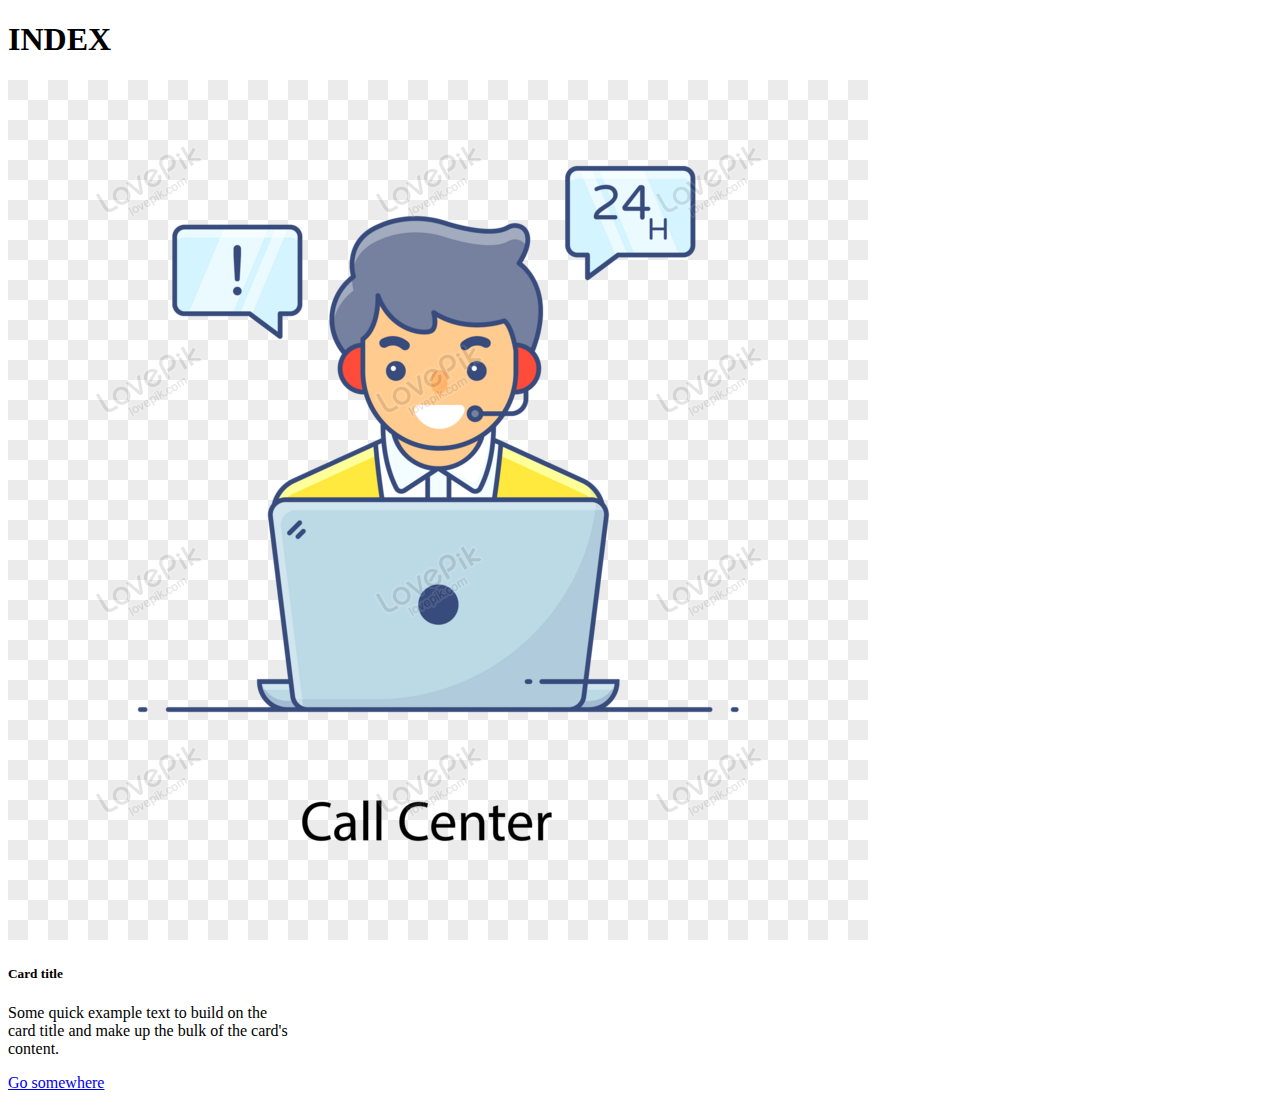
<file: src/main/resources/templates/operators/index.html>
<!DOCTYPE HTML>
<html xmlns:th="http://www.thymeleaf.org">
	<head th:insert="~{fragments/fragments :: head}">
	</head>
<body>
	<header th:insert="~{fragments/fragments :: navbar}">
			
	</header>
	<main>
		<h1>INDEX</h1>
		<div>	
			<div class="card" style="width: 18rem;">
			  <img src="/src/main/resources/static/img/operatore1.png" class="card-img-top" alt="...">
			  <div class="card-body">
			    <h5 class="card-title">Card title</h5>
			    <p class="card-text">Some quick example text to build on the card title and make up the bulk of the card's content.</p>
			    <a href="#" class="btn btn-primary">Go somewhere</a>
			  </div>
			</div>
		</div>
	</main>
	<footer>
		<th:block th:replace="~{fragments/fragments :: footer}"></th:block>
	</footer>
</body>
</html>
</file>
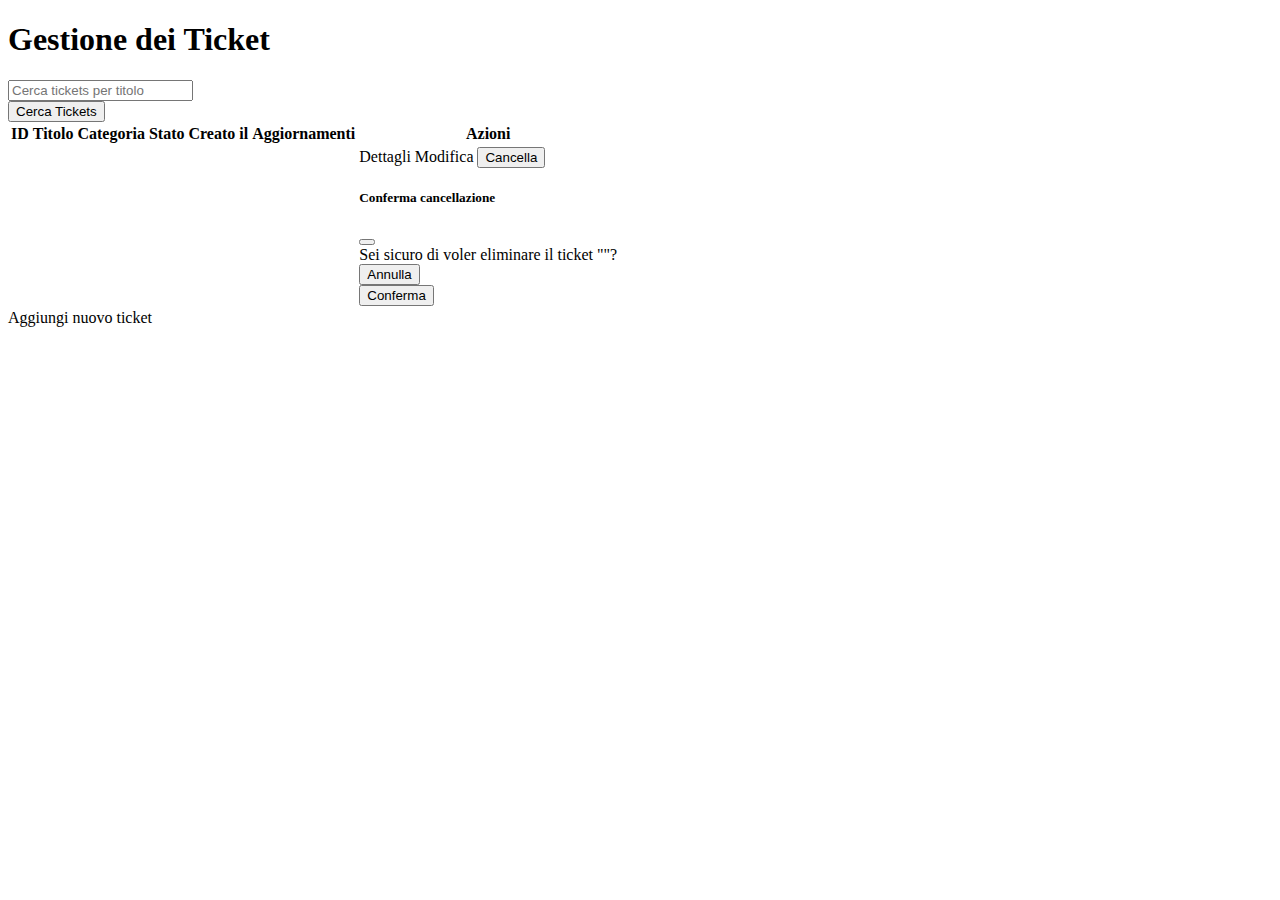
<file: src/main/resources/templates/tickets/index.html>
<!DOCTYPE html>
<html xmlns:th="http://www.thymeleaf.org">
<head th:insert="~{fragments/fragments :: head(title='Ticket')}"></head>
<body>
	<header th:insert="~{fragments/fragments :: navbar}"></header>

	<main class="container my-5">
		<div class="text-center mb-5">
			<h1 class="display-5 fw-bold">Gestione dei Ticket</h1>
		</div>

		<!-- Form di ricerca -->
		<form th:action="@{/tickets/search}" method="GET" class="row g-3 mb-4">
			<div class="col-md-8">
				<input name="title" type="text" class="form-control form-control-lg" placeholder="Cerca tickets per titolo">
			</div>
			<div class="col-md-4">
				<button type="submit" class="btn btn-success btn-lg w-100">Cerca Tickets</button>
			</div>
		</form>

		<!-- Tabella Ticket -->
		<div class="table-responsive">
			<table class="table table-striped table-hover align-middle">
				<thead class="table-primary text-center">
					<tr>
						<th>ID</th>
						<th>Titolo</th>
						<th>Categoria</th>
						<th>Stato</th>
						<th>Creato il</th>
						<th>Aggiornamenti</th>
						<th>Azioni</th>
					</tr>
				</thead>
				<tbody>
					<tr th:each="ticket : ${tickets}" class="text-center">
						<td th:text="${ticket.id}" class="fs-5 fw-bold"></td>
						<td th:text="${ticket.title}"></td>
						<td th:text="${ticket.category.name}"></td>
						<td th:text="${ticket.status}" class="pt-3"></td>
						<td th:text="${ticket.getCreatedAt()}"></td>
						<td th:text="${ticket.getUpdatedAt()}"></td>
						<td class="d-flex justify-content-center">
							<a class="btn btn-info btn-sm mx-1" th:href="@{'/tickets/show/{id}'(id=${ticket.id})}">
								<i class="bi bi-eye"></i> Dettagli
							</a>
							<a class="btn btn-warning btn-sm mx-1" th:href="@{'/tickets/edit/{id}'(id=${ticket.id})}">
								<i class="bi bi-pencil"></i> Modifica
							</a>
							<th:block sec:authorize="hasAuthority('ADMIN')">
								<!-- Button trigger modal -->
								<button type="button" class="btn btn-danger btn-sm mx-1" data-bs-toggle="modal"
									th:data-bs-target="'#delete-' + ${ticket.id}">
									<i class="bi bi-trash"></i> Cancella
								</button>
								<!-- Modal -->
								<div class="modal fade" th:id="'delete-' + ${ticket.id}" tabindex="-1" aria-labelledby="modalLabel" aria-hidden="true">
									<div class="modal-dialog">
										<div class="modal-content">
											<div class="modal-header">
												<h5 class="modal-title" id="modalLabel">Conferma cancellazione</h5>
												<button type="button" class="btn-close" data-bs-dismiss="modal" aria-label="Close"></button>
											</div>
											<div class="modal-body text-center">
												Sei sicuro di voler eliminare il ticket "<span th:text="${ticket.title}"></span>"?
											</div>
											<div class="modal-footer">
												<button type="button" class="btn btn-secondary" data-bs-dismiss="modal">Annulla</button>
												<form th:action="@{'/tickets/delete/{id}'(id=${ticket.id})}" method="POST" class="d-inline">
													<button class="btn btn-danger" type="submit">Conferma</button>
												</form>
											</div>
										</div>
									</div>
								</div>
							</th:block>
						</td>
					</tr>
				</tbody>
			</table>
				<!-- Bottone Creazione -->
				<div class="d-flex justify-content-end mb-4">
					<a th:href="@{/tickets/create}" class="btn btn-primary btn-lg">
						<i class="bi bi-plus-circle"></i> Aggiungi nuovo ticket
					</a>
				</div>
		</div>
	</main>

	<footer th:replace="~{fragments/fragments :: footer}"></footer>
</body>
</html>
</file>
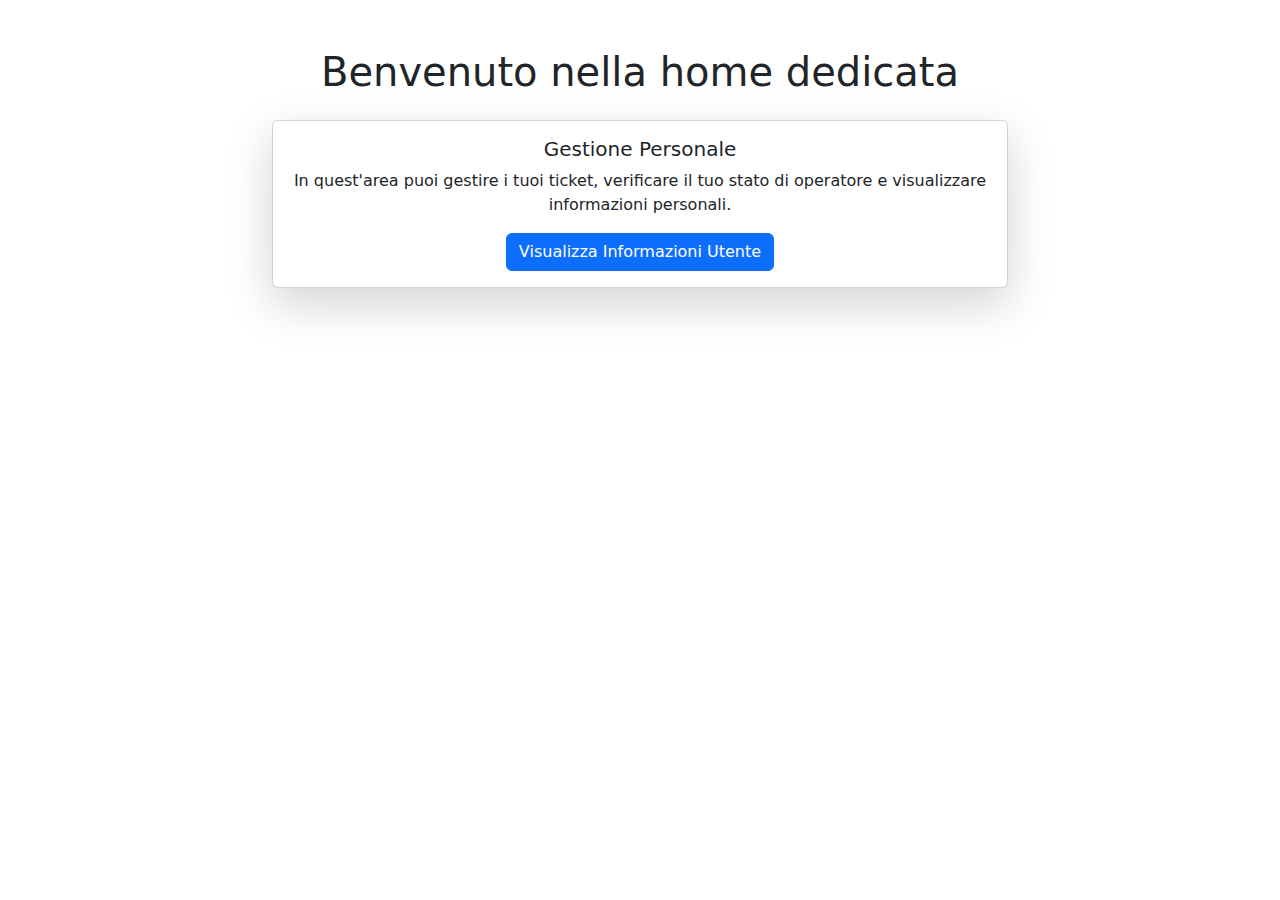
<file: src/main/resources/templates/users/index.html>
<!DOCTYPE HTML>
<html xmlns:th="http://www.thymeleaf.org">
<head th:insert="~{fragments/fragments :: head(title='Area Utente')}">
    <link rel="stylesheet" href="https://cdn.jsdelivr.net/npm/bootstrap@5.3.0/dist/css/bootstrap.min.css">
</head>
<body>
    <header th:insert="~{fragments/fragments :: navbar}">
    </header>

    <main class="container mt-5">
        <h1 class="text-center mb-4">Benvenuto nella home dedicata</h1>

        <div class="row justify-content-center">
            <div class="col-md-8">
                <div class="card text-center shadow-lg">
                    <div class="card-body">
                        <h5 class="card-title">Gestione Personale</h5>
                        <p class="card-text">In quest'area puoi gestire i tuoi ticket, verificare il tuo stato di operatore e visualizzare informazioni personali.</p>
                        <a href="/users/show" class="btn btn-primary">Visualizza Informazioni Utente</a>
                    </div>
                </div>
            </div>
        </div>

        <!-- Eventuale sezione aggiuntiva
        <div class="row justify-content-center mt-4">
            <div class="col-md-8">
                <div class="card shadow-sm">
                    <div class="card-body">
                        <h5 class="card-title">Aggiornamenti Recenti</h5>
                        <p class="card-text">Qui potresti visualizzare aggiornamenti o notifiche riguardanti il sistema o i ticket.</p>
                    </div>
                </div>
            </div>
        </div> -->
    </main>

    <footer th:replace="~{fragments/fragments :: footer}"></footer>

    <script src="https://cdn.jsdelivr.net/npm/bootstrap@5.3.0/dist/js/bootstrap.bundle.min.js"></script>
</body>
</html>
</file>
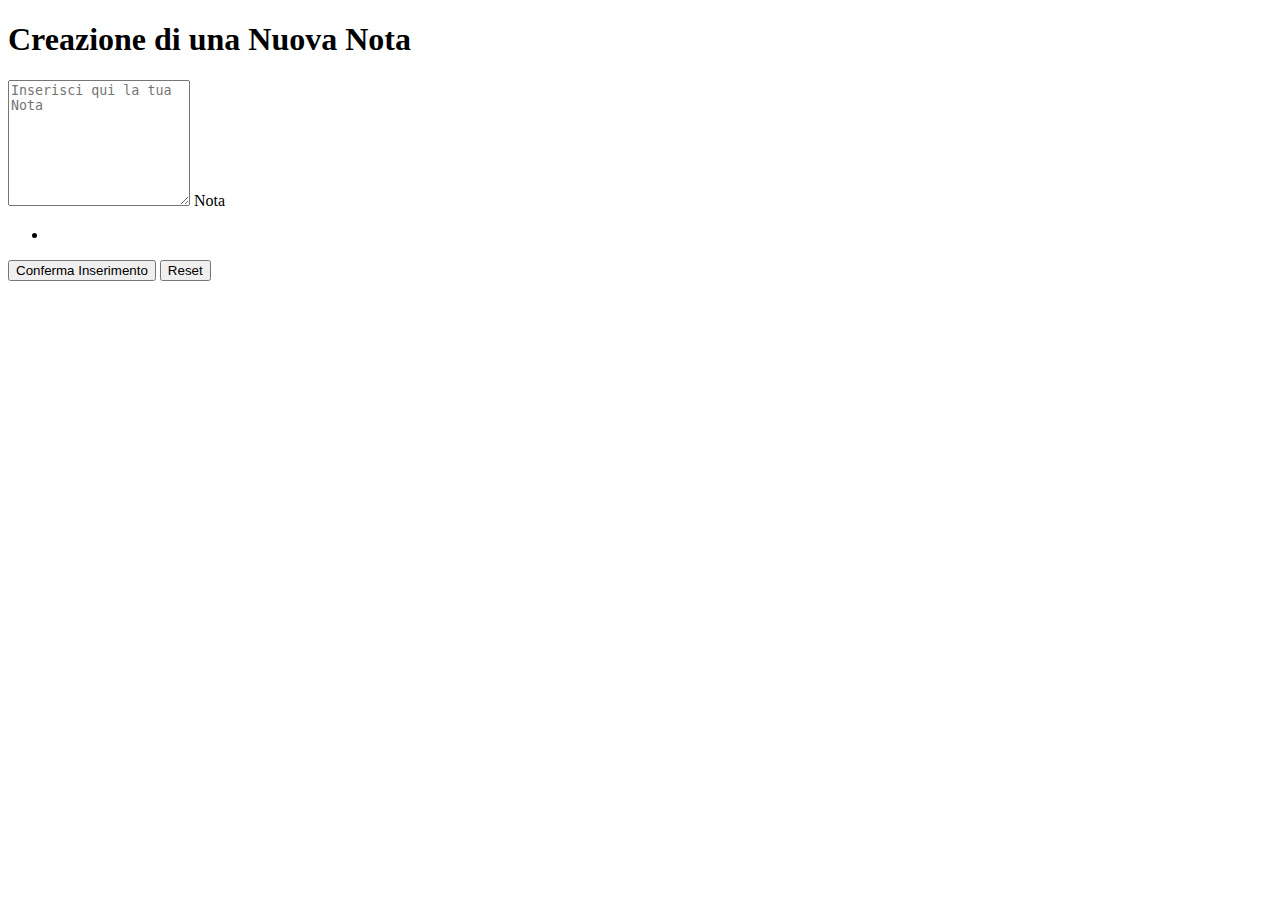
<file: src/main/resources/templates/notes/create.html>
<!DOCTYPE html>
<html xmlns:th="http://www.thymeleaf.org">
<head th:insert="~{fragments/fragments :: head(title='Crea Nota')}">
</head>
<body>
	<header th:insert="~{fragments/fragments :: navbar}"></header>
    
	<main class="container py-5">
		<div class="row justify-content-center">
			<div class="col-lg-6 col-md-8 col-sm-12">	
				<h1 class="text-center fw-bold mb-4">Creazione di una Nuova Nota</h1>
				
				<div class="card shadow-lg p-4">
					<form id="note-form" th:object="${note}" th:action="@{/notes/create}" method="POST">
						
						<div class="form-floating mb-4">
							<textarea class="form-control" th:field="*{text}" placeholder="Inserisci qui la tua Nota" id="text" style="height: 120px"></textarea>
							<label for="text">Nota</label>
						</div>
						
						<div th:if="${#fields.hasErrors('text')}" class="text-danger mb-3">
							<ul>
								<li th:each="err : ${#fields.errors('text')}" th:text="${err}"></li>
							</ul>
						</div>

						<!-- Bottoni -->
						<div class="d-flex justify-content-between">
							<input type="submit" class="btn btn-primary" value="Conferma Inserimento">
							<input type="reset" class="btn btn-warning" value="Reset">
						</div>
						<!-- /Bottoni -->
						
						<input type="hidden" th:field="*{ticket.id}">
						<input type="hidden" th:field="*{user.id}">
					</form>
				</div>
			</div>
		</div>
	</main>
	
	<footer th:replace="~{fragments/fragments :: footer}"></footer>
</body>
</html>
</file>
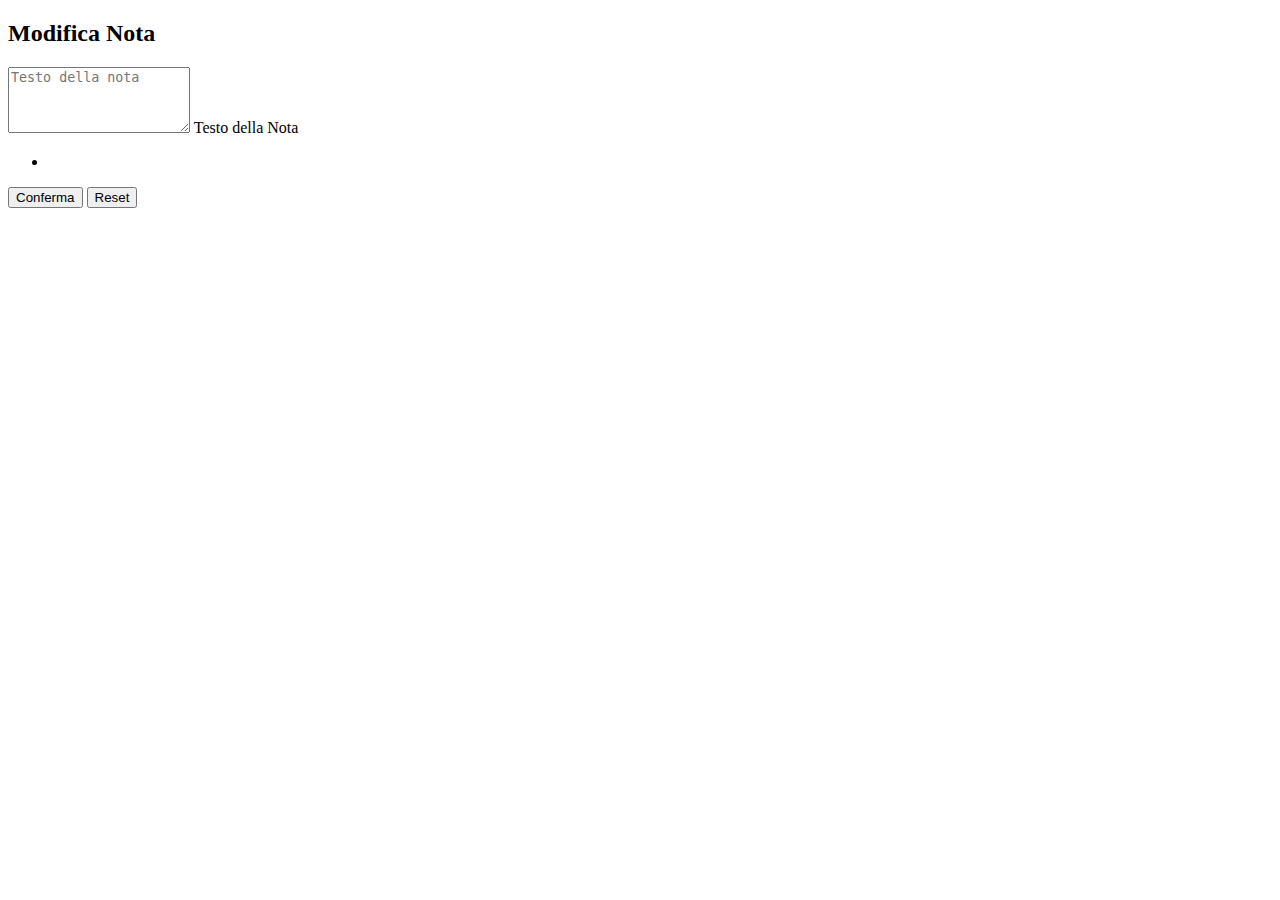
<file: src/main/resources/templates/notes/edit.html>
<!DOCTYPE HTML>
<html xmlns:th="http://www.thymeleaf.org">

<head th:replace="~{fragments/fragments :: head(title='Modifica Nota')}"></head>

<body>

	<header th:insert="~{fragments/fragments :: navbar}"></header>

	<main class="container py-5">
		<div class="row justify-content-center">
			<div class="col-lg-6 col-md-8 col-sm-12">
				<h2 class="text-center mb-4">Modifica Nota</h2>
				
				<div class="card shadow-lg p-4">
					<form id="note-form" th:object="${note}" th:action="@{'/notes/edit/{id}'(id=*{id})}" method="POST">
						
						<div class="form-floating mb-3">
							<textarea class="form-control" id="text" placeholder="Testo della nota" th:field="*{text}" rows="4"
								required minlength="2" maxlength="5000" th:errorClass="is-invalid"></textarea>
							<label for="text">Testo della Nota</label>
							<div th:if="${#fields.hasErrors('text')}" class="invalid-feedback">
								<ul>
									<li th:each="err : ${#fields.errors('text')}" th:text="${err}"></li>
								</ul>
							</div>
						</div>
						
						<div class="d-flex justify-content-between">
							<button type="submit" class="btn btn-primary">Conferma</button>
							<button type="reset" class="btn btn-warning">Reset</button>
						</div>
						
						<!-- Hidden Fields -->
						<input type="hidden" th:field="*{user.id}">
						<input type="hidden" th:field="*{ticket.id}">
						<input type="hidden" th:field="*{createdAt}">
					</form>
				</div>
			</div>
		</div>
	</main>

	<footer th:replace="~{fragments/fragments :: footer}"></footer>

</body>

</html>
</file>
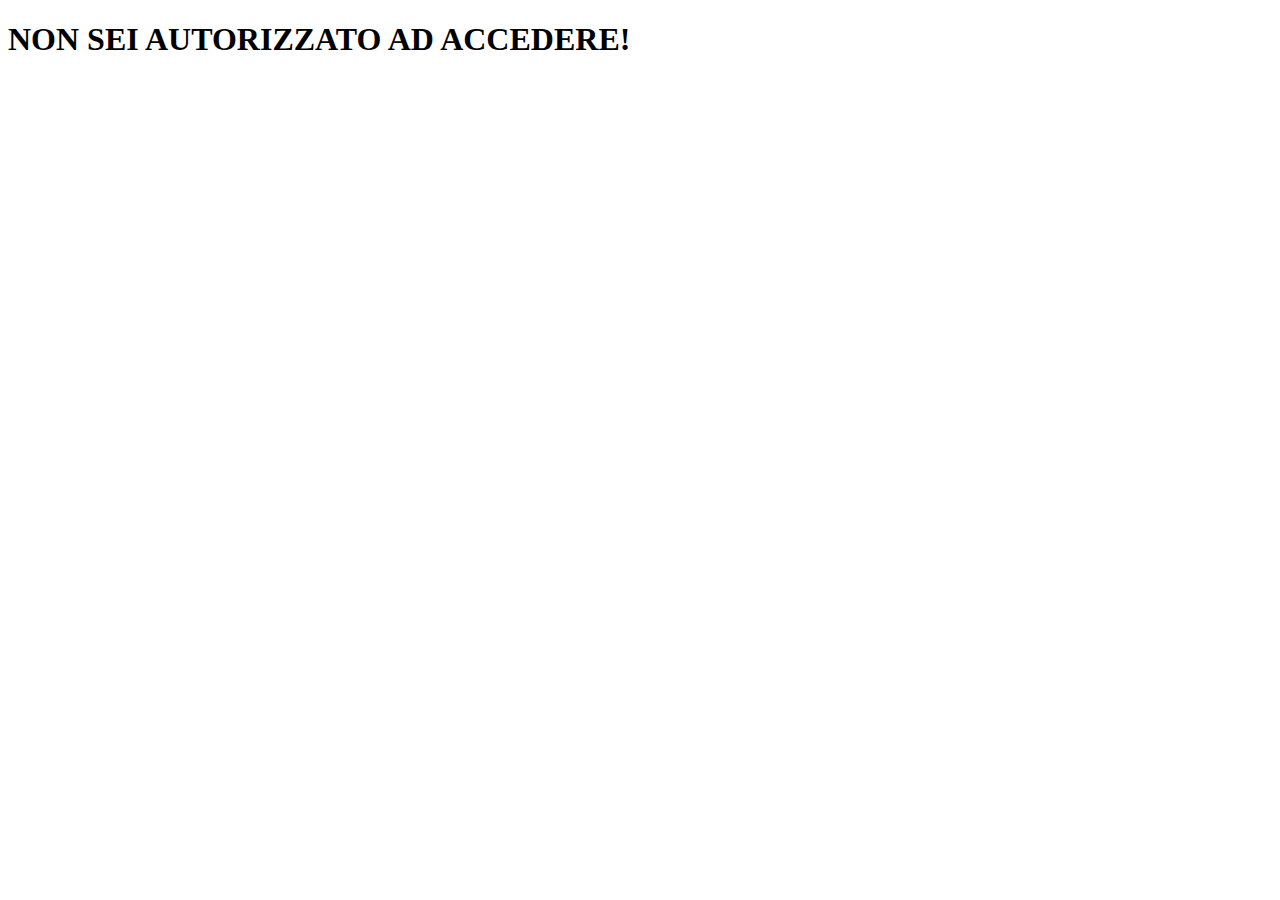
<file: src/main/resources/templates/pages/authenticationError.html>
<!DOCTYPE HTML>
<html xmlns:th="http://www.thymeleaf.org">
	<head th:insert="~{fragments/fragments :: head(title='Errore autenticazione')}">
	</head>
<body>
	<header th:insert="~{fragments/fragments :: navbar}">
			
	</header>
	<main>
		<h1 class="m-4"><strong>NON SEI AUTORIZZATO AD ACCEDERE!</strong></h1>
	</main>
	<footer>
		<th:block th:replace="~{fragments/fragments :: footer}"></th:block>
	</footer>
</body>
</html>
</file>
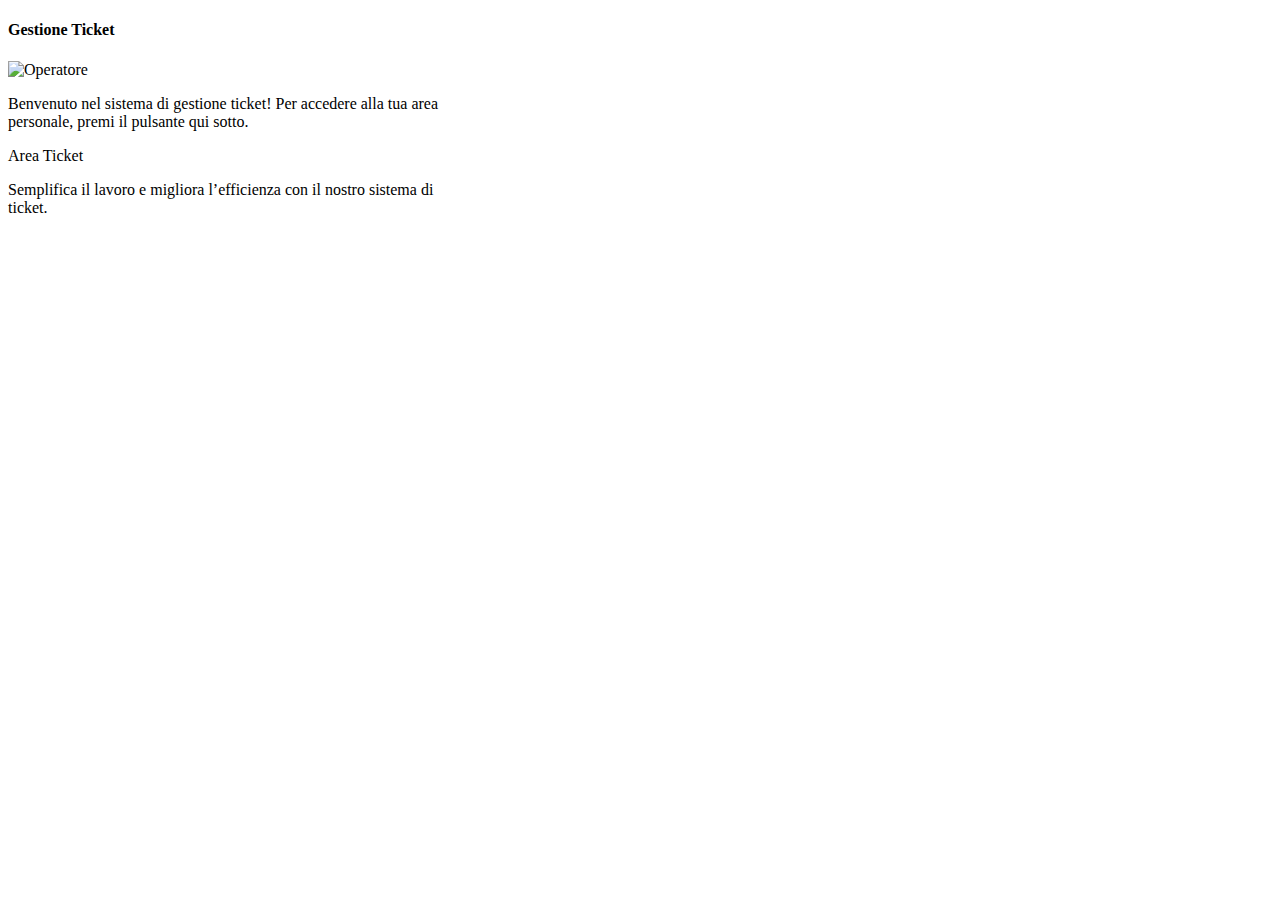
<file: src/main/resources/templates/pages/home.html>
<!DOCTYPE HTML>
<html xmlns:th="http://www.thymeleaf.org">
<head th:insert="~{fragments/fragments :: head(title='Homepage')}"></head>
<body>
	<header th:insert="~{fragments/fragments :: navbar}"></header>
	
	<main>
		<div class="d-flex justify-content-center align-items-center min-vh-100 bg-light">
			<div class="card shadow-lg" style="width: 28rem; border-radius: 1rem;">
				<div class="card-header text-center bg-primary text-white" style="border-top-left-radius: 1rem; border-top-right-radius: 1rem;">
					<h4 class="my-2">Gestione Ticket</h4>
				</div>
				<div class="card-body text-center p-4">
					<img th:src="@{/img/operatore2.jpg}" class="card-img-top mb-3" alt="Operatore">
					<p class="card-text fs-5 text-muted mb-4">Benvenuto nel sistema di gestione ticket! Per accedere alla tua area personale, premi il pulsante qui sotto.</p>
					<a th:href="@{/tickets}" class="btn btn-primary btn-lg px-4 py-2 d-flex align-items-center justify-content-center">
						<i class="bi bi-arrow-right-circle me-2"></i> Area Ticket
					</a>
				</div>
				<div class="card-footer text-center bg-white py-3" style="border-bottom-left-radius: 1rem; border-bottom-right-radius: 1rem;">
					<p class="text-muted small mb-0">Semplifica il lavoro e migliora l’efficienza con il nostro sistema di ticket.</p>
				</div>
			</div>
		</div>
	</mainc>
	
	<footer th:replace="~{fragments/fragments :: footer}"></footer>
</body>
</html>
</file>
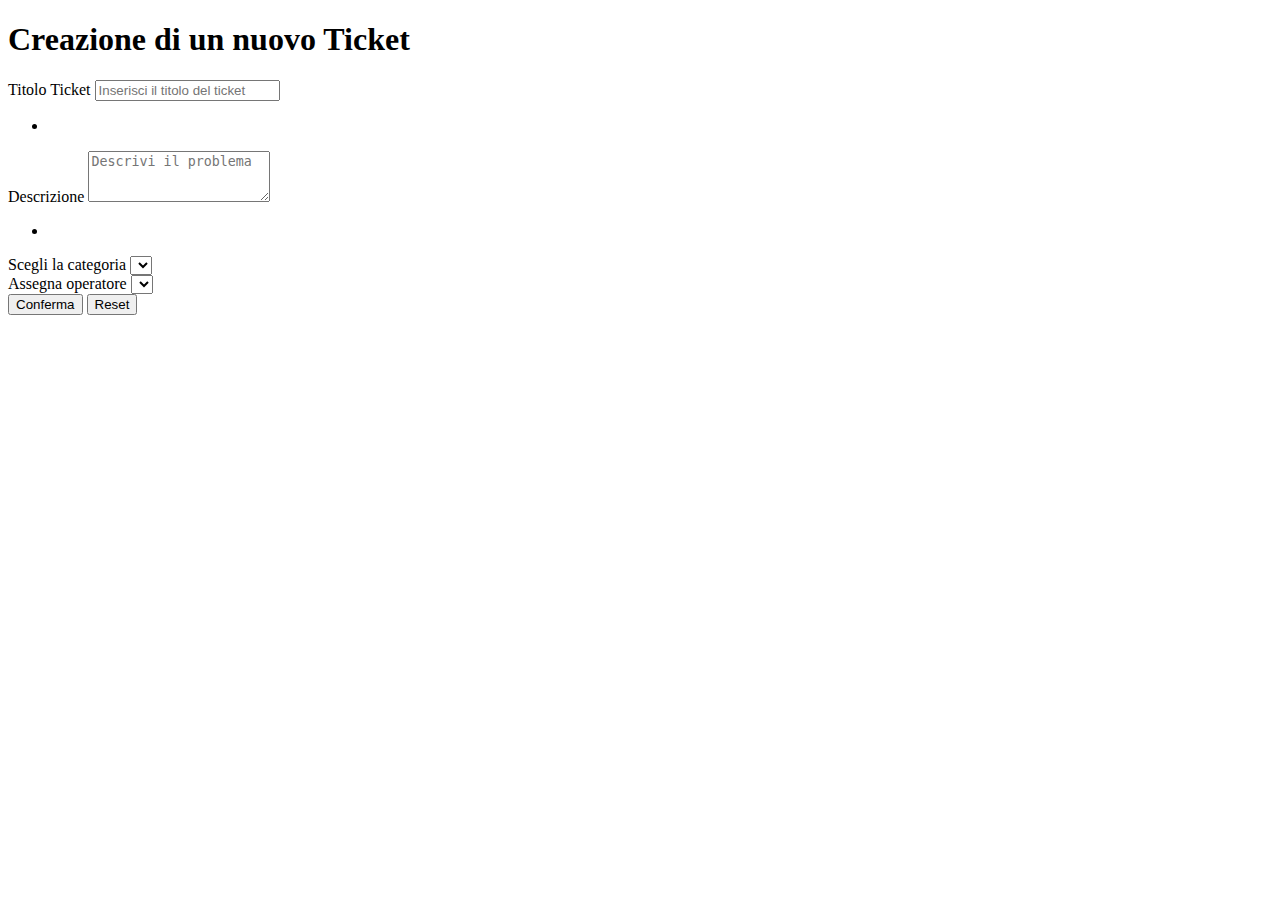
<file: src/main/resources/templates/tickets/create.html>
<!DOCTYPE html>
<html xmlns:th="http://www.thymeleaf.org">
<head th:insert="~{fragments/fragments :: head(title='Crea Ticket')}"></head>
<body>
	<header th:insert="~{fragments/fragments :: navbar}"></header>
    
	<main class="container my-5">
		<div class="text-center mb-5">
			<h1 class="display-6 fw-bold">Creazione di un nuovo Ticket</h1>
		</div>
		
		<div class="row justify-content-center">
			<div class="col-md-8 col-lg-6">
				<!-- Form -->
				<form id="ticket-form" th:object="${ticket}" th:action="@{/tickets/create}" method="POST" class="p-4 shadow-sm rounded-3 border bg-light">
					<div class="mb-4">
						<label for="title" class="form-label fw-semibold">Titolo Ticket</label>
						<input type="text" class="form-control" id="title" placeholder="Inserisci il titolo del ticket" th:field="*{title}" th:errorClass="is-invalid">
						<div th:if="${#fields.hasErrors('title')}" class="invalid-feedback">
							<ul>
								<li th:each="err : ${#fields.errors('title')}" th:text="${err}"></li>
							</ul>
						</div>
					</div>

					<div class="mb-4">
						<label for="description" class="form-label fw-semibold">Descrizione</label>
						<textarea class="form-control" id="description" placeholder="Descrivi il problema" th:field="*{description}" rows="3" th:errorClass="is-invalid"></textarea>
						<div th:if="${#fields.hasErrors('description')}" class="invalid-feedback">
							<ul>
								<li th:each="err : ${#fields.errors('description')}" th:text="${err}"></li>
							</ul>
						</div>
					</div>
					
					<div class="mb-4">
						<label for="category" class="form-label fw-semibold">Scegli la categoria</label>
						<select class="form-select" id="category" th:field="*{category}">
							<th:block th:each="category : ${categories}">
								<option th:value="${category.id}" th:text="${category.name}"></option>
							</th:block>
						</select>
					</div>

					<div class="mb-4">
						<label for="operator" class="form-label fw-semibold">Assegna operatore</label>
						<select class="form-select" id="operator" th:field="*{user}">
							<th:block th:each="operator : ${operators}">
								<option th:value="${operator.id}" th:text="${operator.username}" th:if="${operator.status}"></option>
							</th:block>
						</select>
					</div>

					<!-- Bottoni -->
					<div class="d-flex justify-content-between mt-4">
						<button type="submit" class="btn btn-primary btn-lg">Conferma</button>
						<button type="reset" class="btn btn-outline-warning btn-lg">Reset</button>
					</div>
					<!-- /Bottoni -->
					<input type="hidden" th:field="*{status}">
				</form>
			</div>
		</div>
	</main>
	
	<footer th:replace="~{fragments/fragments :: footer}"></footer>
</body>
</html>
</file>
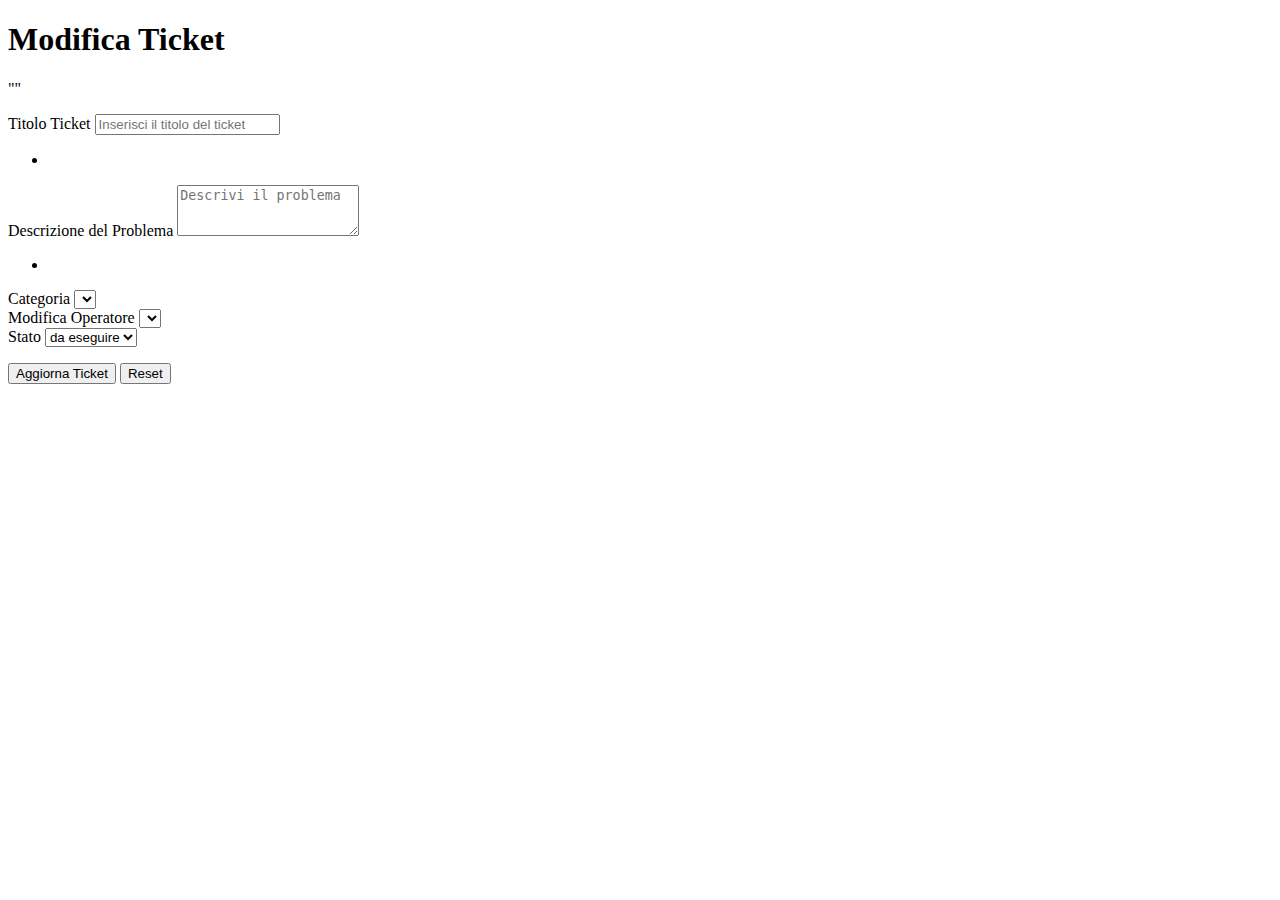
<file: src/main/resources/templates/tickets/edit.html>
<!DOCTYPE html>
<html xmlns:th="http://www.thymeleaf.org">
<head th:insert="~{fragments/fragments :: head(title='Modifica Ticket')}"></head>
<body>
	<header th:insert="~{fragments/fragments :: navbar}"></header>
    
	<main class="container my-5">
		<div class="text-center mb-5">
			<h1 class="display-6 fw-bold">Modifica Ticket</h1>
			<p class="lead">"<span th:text="${ticket.title}"></span>"</p>
		</div>
		
		<div class="row justify-content-center">
			<div class="col-md-8 col-lg-6">
				<!-- Form -->
				<form id="ticket-form" th:object="${ticket}" th:action="@{/tickets/edit/{id}(id=*{id})}" method="POST" class="p-4 shadow-sm rounded-3 border bg-light">
					<div class="mb-4">
						<label for="title" class="form-label fw-semibold">Titolo Ticket</label>
						<input type="text" class="form-control" id="title" placeholder="Inserisci il titolo del ticket" th:field="*{title}" th:errorClass="is-invalid">
						<div th:if="${#fields.hasErrors('title')}" class="invalid-feedback">
							<ul>
								<li th:each="err : ${#fields.errors('title')}" th:text="${err}"></li>
							</ul>
						</div>
					</div>

					<div class="mb-4">
						<label for="description" class="form-label fw-semibold">Descrizione del Problema</label>
						<textarea class="form-control" id="description" placeholder="Descrivi il problema" th:field="*{description}" rows="3" th:errorClass="is-invalid"></textarea>
						<div th:if="${#fields.hasErrors('description')}" class="invalid-feedback">
							<ul>
								<li th:each="err : ${#fields.errors('description')}" th:text="${err}"></li>
							</ul>
						</div>
					</div>

					<div class="mb-4">
						<label for="category" class="form-label fw-semibold">Categoria</label>
						<select class="form-select" id="category" th:field="*{category}">
							<th:block th:each="category : ${categories}">
								<option th:value="${category.id}" th:text="${category.name}"></option>
							</th:block>
						</select>
					</div>

					<div class="mb-4">
						<label for="operator" class="form-label fw-semibold">Modifica Operatore</label>
						<select class="form-select" id="operator" th:field="*{user}">
							<th:block th:each="operator : ${operators}">
								<option th:value="${operator.id}" th:text="${operator.username}" th:if="${operator.status}"></option>
							</th:block>
						</select>
					</div>

					<div class="mb-4">
					    <label for="status" class="form-label fw-semibold">Stato</label>
					    
					    <!-- Se l'utente è admin, disabilitiamo il campo Stato -->
					    <select class="form-select" id="status" th:field="*{status}" th:disabled="${isAdmin}">
					        <option value="da fare" selected>da eseguire</option>
					        <option value="in corso">in corso</option>
					        <option value="completato">completato</option>
					    </select>
					    
					    <!-- Solo per gli admin, mostriamo lo stato corrente senza possibilità di modifica -->
					    <p th:if="${isAdmin}" th:text="*{status}"></p>
					</div>
					
					<!-- Bottoni -->
					<div class="d-flex justify-content-between mt-4">
						<button type="submit" class="btn btn-primary btn-lg">Aggiorna Ticket</button>
						<button type="reset" class="btn btn-outline-warning btn-lg">Reset</button>
					</div>
					<!-- /Bottoni -->
					<input type="hidden" th:field="*{createdAt}">
				</form>
			</div>
		</div>
	</main>

	<footer th:replace="~{fragments/fragments :: footer}"></footer>
</body>
</html>
</file>
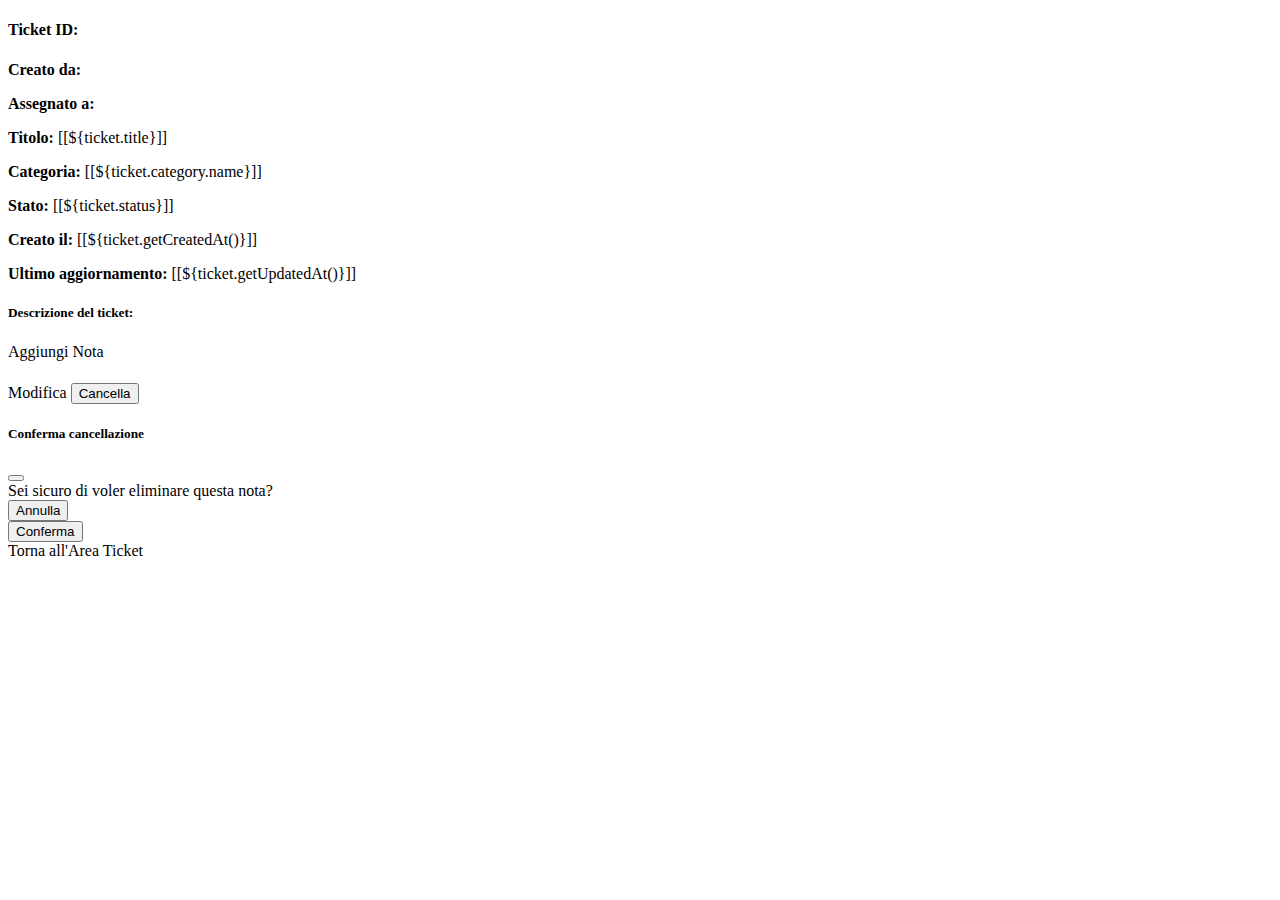
<file: src/main/resources/templates/tickets/show.html>
<!DOCTYPE html>
<html xmlns:th="http://www.thymeleaf.org">
<head th:insert="~{fragments/fragments :: head(title='Informazioni Ticket')}">
</head>
<body>
<header th:insert="~{fragments/fragments :: navbar}">
</header>

<main class="container py-5">
    <div class="row justify-content-center">
        <div class="col-lg-8 col-md-10 col-sm-12">

            <th:block th:if="${successMessage != null}">
                <div th:replace="~{fragments/fragments :: successAlert(${successMessage})}"></div>
            </th:block>

            <div class="card mb-4">
                <div class="card-header bg-primary text-white d-flex justify-content-between align-items-center">
                    <h4 class="mb-0">
                        <i class="bi bi-ticket-perforated me-2"></i>
                        Ticket ID: <span th:text="${ticket.id}"></span>
                    </h4>
                </div>
                <div class="card-body">
                    <p><strong>Creato da:</strong> <span class="badge bg-secondary" th:text="${ticket.creator.username}"></span></p>
					<p><strong>Assegnato a:</strong> <span class="badge bg-secondary" th:text="${ticket.user.username}"></span></p>
					<p><strong>Titolo:</strong> [[${ticket.title}]]</p>
                    <p><strong>Categoria:</strong> [[${ticket.category.name}]]</p>
                    <p><strong>Stato:</strong> [[${ticket.status}]]</p>
                    <p><strong>Creato il:</strong> [[${ticket.getCreatedAt()}]]</p>
                    <p><strong>Ultimo aggiornamento:</strong> [[${ticket.getUpdatedAt()}]]</p>
                </div>
            </div>

            <div class="card text-bg-primary p-3 mb-4">
                <div class="card-body">
                    <h5 class="card-title">Descrizione del ticket:</h5>
                    <p class="card-text my-3 fs-5" th:text="${ticket.description}"></p>
                    <div class="text-end">
                        <a class="btn btn-success" th:href="@{'/notes/create/{id}'(id=${ticket.id})}" role="button">Aggiungi Nota</a>
                    </div>
                </div>
            </div>

            <th:block th:each="note : ${ticket.notes}">
                <div class="card text-bg-light p-3 mb-4">
                    <div class="card-body">
                        <h5 class="card-title" th:text="'Nota del ' + ${note.getFormattedCreatedAt()} + ' - Utente: ' + ${note.user.username}"></h5>
                        <p class="card-text" th:text="${note.text}"></p>
                        <th:block th:if="${note.createdAt} != ${note.updatedAt}">
                            <p class="text-muted text-end fst-italic" th:text="'Modificato il: ' + ${note.getFormattedUpdatedAt()}"></p>
                        </th:block>
                        <div th:if="${#authentication.principal.username} == ${note.user.username}" class="text-end">
                            <a class="btn btn-warning btn-sm" th:href="@{'/notes/edit/{id}'(id=${note.id})}" role="button">Modifica</a>
                            <button type="button" class="btn btn-danger btn-sm" data-bs-toggle="modal" th:data-bs-target="'#delete-' + ${note.id}">Cancella</button>
                            <div class="modal fade" th:id="'delete-' + ${note.id}" tabindex="-1" aria-hidden="true">
                                <div class="modal-dialog">
                                    <div class="modal-content">
                                        <div class="modal-header">
                                            <h5 class="modal-title">Conferma cancellazione</h5>
                                            <button type="button" class="btn-close" data-bs-dismiss="modal" aria-label="Close"></button>
                                        </div>
                                        <div class="modal-body">
                                            Sei sicuro di voler eliminare questa nota?
                                        </div>
                                        <div class="modal-footer">
                                            <button type="button" class="btn btn-secondary" data-bs-dismiss="modal">Annulla</button>
                                            <form th:action="@{'/notes/delete/{id}'(id=${note.id})}" method="post">
                                                <button class="btn btn-danger" type="submit">Conferma</button>
                                            </form>
                                        </div>
                                    </div>
                                </div>
                            </div>
                        </div>
                    </div>
                </div>
            </th:block>

            <div class="text-center">
                <a th:href="@{/tickets}" class="btn btn-secondary">Torna all'Area Ticket</a>
            </div>
        </div>
    </div>
</main>

<footer th:replace="~{fragments/fragments :: footer}"></footer>
</body>
</html>
</file>
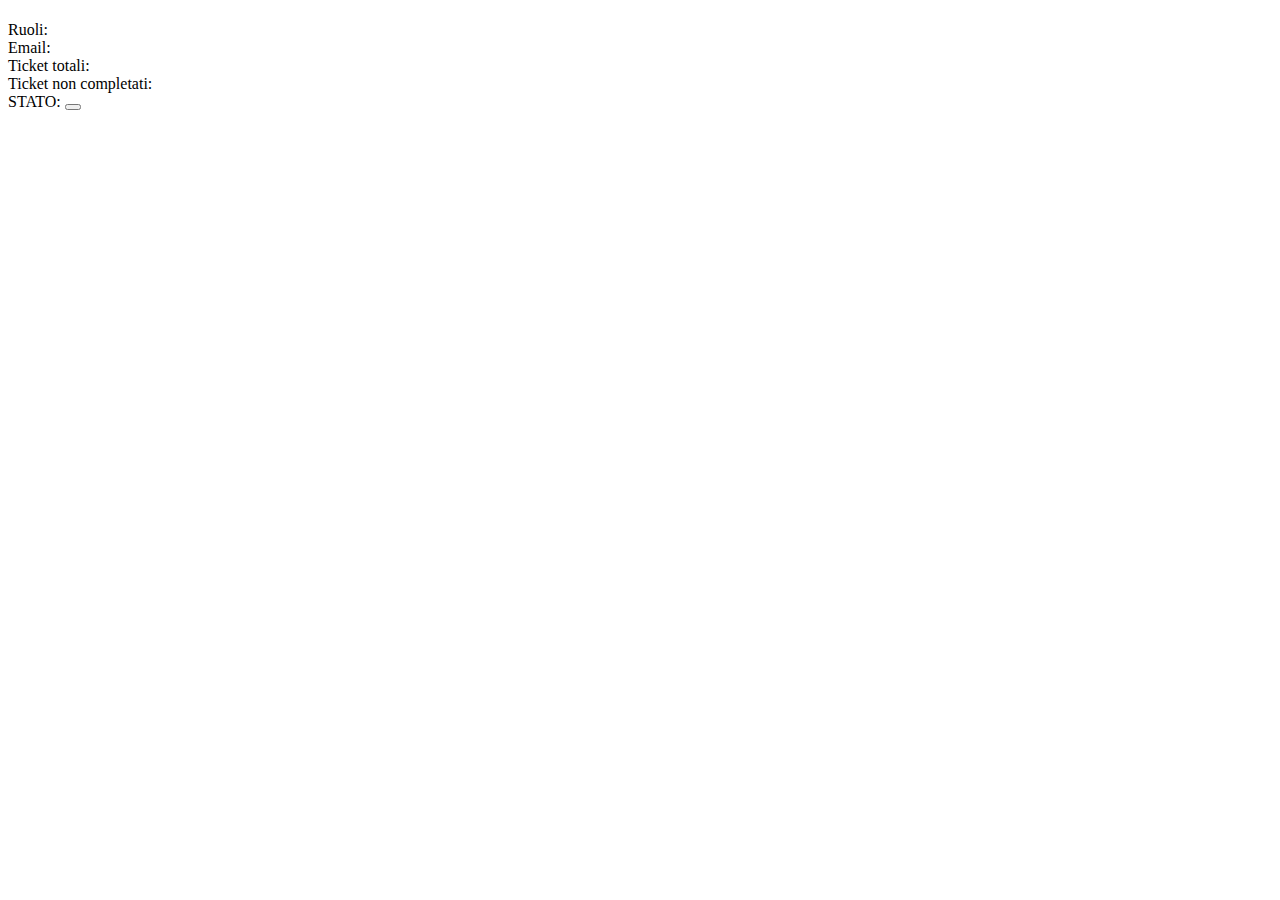
<file: src/main/resources/templates/users/show.html>
<!DOCTYPE HTML>
<html xmlns:th="http://www.thymeleaf.org">
<head th:insert="~{fragments/fragments :: head(title='Informazioni Utente')}">
</head>
<body>

	<header th:insert="~{fragments/fragments :: navbar}">
	</header>

	<main class="container">
		<div class="row">

            <!-- Mostra messaggio di errore -->
            <th:block th:if="${errorMessage != null}">
                <div class="alert alert-danger" th:text="${errorMessage}"></div>
            </th:block>

			<!-- Info utente -->
			<div class="col-4">
				<div class="text-bg-secondary p-2 mt-3 rounded">
					<h4 class="ms-3 mb-3 mt-2 fw-bold text-break" th:text="'Informazioni - ' + ${user.username}"></h4>
					<div class="ms-3 mb-3">
						<th:block th:each="role : ${user.roles}">
							<span class="fw-bold me-2">Ruoli: </span>
							<span class="me-2" th:text="${role.name}"></span>
						</th:block>
					</div>
					<div class="ms-3 mb-3">
						<span class="fw-bold me-2">Email: </span>
						<span class="text-break" th:text="${user.email}"></span>
					</div>
					<th:block sec:authorize="hasAuthority('OPERATOR')">
						<div class="ms-3 mb-3">
							<span class="fw-bold me-2">Ticket totali: </span>
							<span th:text="${user.tickets.size}"></span>
						</div>
						<div class="ms-3 mb-3">
							<span class="fw-bold me-2">Ticket non completati: </span>
							<span th:text="${user.InProgress}"></span>
						</div> 
					</th:block>
				</div>
			</div>

			<!-- Bottone disponibilità -->
			<th:block sec:authorize="hasAuthority('OPERATOR')">
				<div class="col-8 mt-3">
					<form id="user-form" th:action="@{/users/edit}" method="POST">
						<span class="fw-bold me-2">STATO: </span>
						<button type="submit" class="btn my-2" title="Cambia Stato"
							th:text="${user.status} ? 'DISPONIBILE' : 'NON DISPONIBILE'"
							th:classappend="${user.status} ? 'btn-success' : 'btn-danger'"></button>
					</form>
				</div>
			</th:block>
		</div>
	</main>

	<footer th:replace="~{fragments/fragments :: footer}"></footer>

</body>
</html>
</file>
